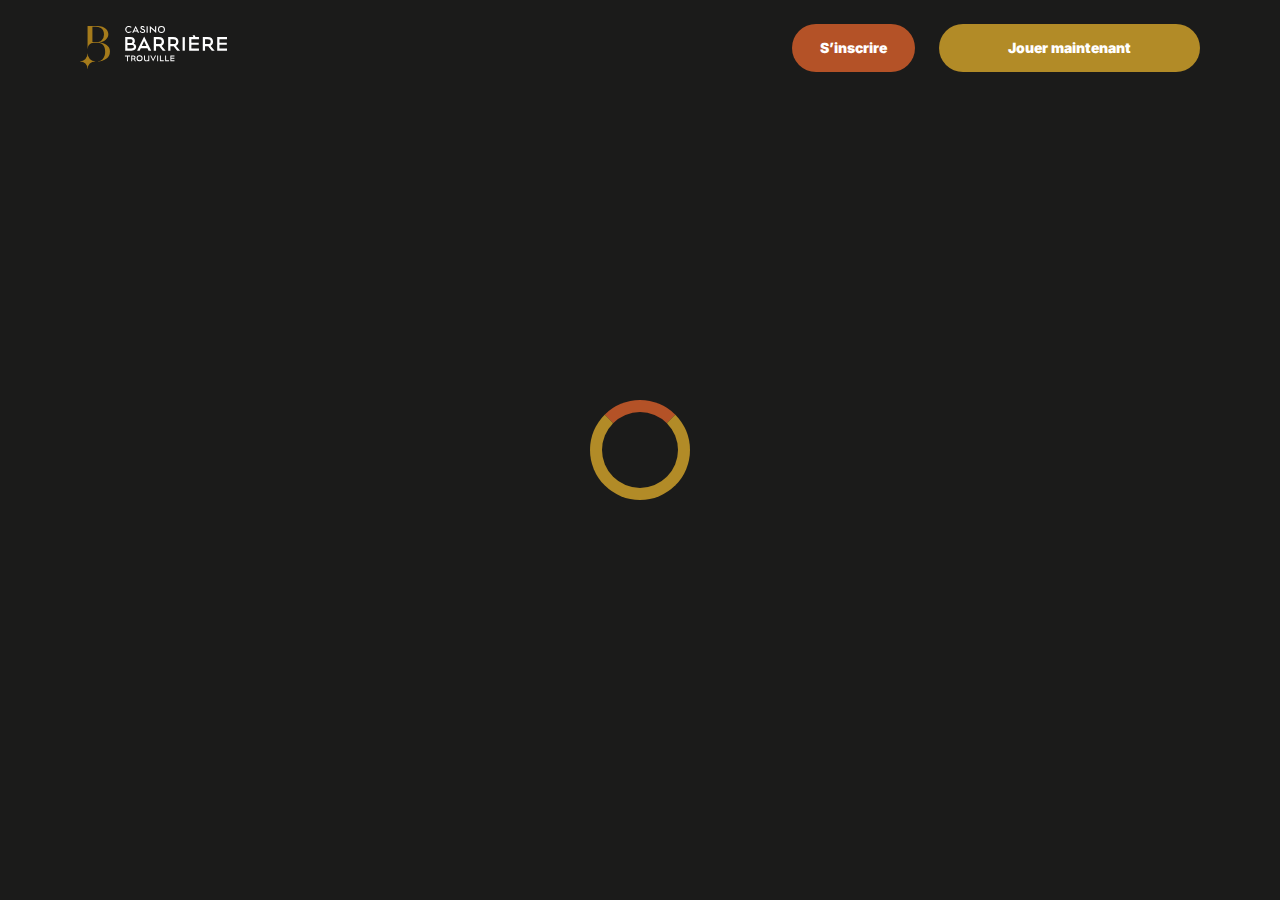
<file: casino.html>
<!doctype html>
<html lang="">
  <head>
    <script src="./index.js"></script>

    <link rel="manifest" href="./manifest.json" />

 
    <!-- Google Fonts -->
    <link rel="preconnect" href="https://fonts.googleapis.com" />
    <link rel="preconnect" href="https://fonts.gstatic.com" crossorigin />
    <link
      href="https://fonts.googleapis.com/css2?family=Inter:wght@300;400;500;600;700&display=swap"
      rel="stylesheet"
    />
      
    <!-- Google Fonts -->
    <link rel="preconnect" href="https://fonts.googleapis.com" />
    <link rel="preconnect" href="https://fonts.gstatic.com" crossorigin />
    <link
      href="https://fonts.googleapis.com/css2?family=Roboto:wght@300;400;500;600;700&display=swap"
      rel="stylesheet"
    />
      
    <!-- Google Fonts -->
    <link rel="preconnect" href="https://fonts.googleapis.com" />
    <link rel="preconnect" href="https://fonts.gstatic.com" crossorigin />
    <link
      href="https://fonts.googleapis.com/css2?family=Roboto:wght@300;400;500;600;700&display=swap"
      rel="stylesheet"
    />

    <meta
      name="viewport"
      content="width=device-width, initial-scale=1, minimum-scale=1, maximum-scale=2"
    />
    <link
      rel="preload"
      as="image"
      href="_assets/images/1767091931-casino-barriere-trouville.svg"
      fetchpriority="high"
    />
    <link rel="stylesheet" href="./normalize.css" />
    <link rel="stylesheet" href="./index.css" />
    <meta name="theme-color" content="" />
    <title>Casino Barrière Trouville : machines à sous, roulette, blackjack, restaurant, animations</title>
    <meta name="description" content="Tout savoir sur le Casino Barrière Trouville : jeux et mises, règles d’accès, bars et restaurant, spectacles, offres spéciales et expérience soirée complète." />
    <meta property="og:title" content="Casino Barrière Trouville : machines à sous, roulette, blackjack, restaurant, animations" />
    <meta property="og:description" content="Tout savoir sur le Casino Barrière Trouville : jeux et mises, règles d’accès, bars et restaurant, spectacles, offres spéciales et expérience soirée complète." />
    <link
      rel="canonical"
      href="https://casinosbarriere-trouville.com"
    />
    <meta property="og:site_name" content="Casino Barrière Trouville : machines à sous, roulette, blackjack, restaurant, animations" />
    <meta property="og:locale" content="fr-FR" />
    <meta property="og:image" content="_assets/images/1767091907-165739-1.webp" />
    <meta property="og:image:width" content="1200" />
    <meta property="og:image:height" content="630" />
    <meta property="og:type" content="website" />
    <meta name="twitter:card" content="summary_large_image" />
    <meta name="twitter:site" content="casinosbarriere-trouville.com" />
    <meta name="twitter:title" content="Casino Barrière Trouville : machines à sous, roulette, blackjack, restaurant, animations" />
    <meta name="twitter:description" content="Tout savoir sur le Casino Barrière Trouville : jeux et mises, règles d’accès, bars et restaurant, spectacles, offres spéciales et expérience soirée complète." />
    <meta name="twitter:image" content="_assets/images/1767091907-165739-1.webp" />
    <meta name="twitter:image:width" content="1200" />
    <meta name="twitter:image:height" content="630" />
    <link rel="icon" href="_assets/images/1767091914-favicon-32x32-19.webp" type="image/x-icon" sizes="16x16" />
    <meta name="language" content="fr-FR" />
    <link rel="apple-touch-icon" href="" sizes="96x96" />
    <link
      rel="icon"
      href="_assets/images/1767091924-favicon-32x32-19.webp"
      type="image/webp"
      sizes="192x192"
    />
    <meta http-equiv="X-UA-Compatible" content="IE=edge" />
    <meta name="keywords" content="casino, online casino, gambling, slots, table games" />
    <link rel="icon" type="image/x-con" href="_assets/images/1767091914-favicon-32x32-19.webp" />
    <link rel="manifest" href="/manifest.json" />
    <link
      rel="preload"
      href="_assets/images/1767091969-165739-1.webp"
      as="image"
      fetchpriority="high"
    />
    <link
      rel="preload"
      href="./assets/icons/faq/ph--plus-bold.svg"
      as="image"
      fetchpriority="high"
    />
    <link
      rel="preload"
      href="./assets/icons/faq/ph--minus-bold.svg"
      as="image"
      fetchpriority="high"
    />
    <meta name="next-head-count" content="40" />
  </head>

  <body>
    <header class="header">
      <div class="headerBlock">
        <div class="headerLogoContainer">
          <a href="casinosbarriere-trouville.com" aria-label="Main page"
            ><img
              class="header__logo logo"
              src="_assets/images/1767091931-casino-barriere-trouville.svg"
              alt="Casino Barrière Trouville Logo"
          /></a>
        </div>
        <ul class="nav__list">
          <li class="nav__item">
            <a
              class="nav__link"
              href="casino.html?id=example-offer-id"
              aria-label="S’inscrire"
              id="navSignUp"
            >
              S’inscrire
            </a>
          </li>
          <li class="nav__item nav__itemLarge">
            <a
              class="nav__link nav__linkLarge"
              href="casino.html?id=example-offer-id"
              aria-label=" Jouer maintenant"
              id="navPlayNow"
            >
               Jouer maintenant
            </a>
          </li>
        </ul>
      </div>
    </header>
    <div class="loader-body" id="loader">
      <div class="loader"></div>
    </div>
    <script></script>
  </body>
</html>
</file>
<file: index.css>
.main,.wrapper{width:100%;display:flex;position:relative}.btn,.main,.wrapper{position:relative}.btn,.not-found-title,.subtitle,.title{font-family:var(--accent-font);font-weight:900}.btn,.nav__item,.subtitle,.title{font-weight:900}.operatorElementGrey,.payElementGrey{mix-blend-mode:screen}.btn,.heroTitle,.subtitle,.title{text-transform:uppercase}.casinoCard,.heroTitle,.nav__list{letter-spacing:0}.cardName,.casinoCard,.loader-body,.not-found-content{text-align:center}.bonusDetailsImage,.cardImage{filter:drop-shadow(0 .125rem .125rem rgb(0 0 0 / .75))}.btn:hover,.gameContainer:hover,.nav__item:hover{transform:scale(1.1)}.btn:hover,.faqLabel:hover,.gradientContainer:hover,.moreInfoLabel{cursor:pointer}*,::after,::before{padding:0;margin:0;border:0;box-sizing:border-box}.btn,.btn--large{border-radius:6.25rem;line-height:1.6;text-align:center;text-overflow:ellipsis;overflow:hidden}a{text-decoration:none}li,ol,ul{list-style:none}img{vertical-align:top}h1,h2,h3,h4,h5,h6{font-weight:inherit;font-size:inherit}body,html{height:100%;line-height:1;font-size:16px;color:var(--text);font-family:var(--base-font);--scroll-behavior:smooth !important;scroll-behavior:smooth!important}body.overflow{overflow:hidden}.wrapper{min-height:100%;flex-direction:column;overflow-x:hidden}.container{max-width:90rem;margin:0 auto}.main{flex:1 1 auto;flex-direction:column;background:var(--main-bg)}.block{margin:0 auto;max-width:70rem;padding:0}.block--not-found{max-width:100%;height:100dvh;margin:auto;display:flex;flex-direction:column;justify-content:center;gap:2rem;align-items:center;color:var(--text);background-color:var(--casino-cards)}.btn,.loader-body{justify-content:center;display:flex}.not-found-title{font-size:4rem;color:var(--welcome-bonus-text)}.btn,.btn a{color:var(--button-text)}.not-found-content{font-size:1.5rem;margin:.3125rem;color:var(--text)}.block--not-found button{margin-top:1.875rem}.btn{width:13.625rem;height:3.4375rem;-webkit-justify-content:center;align-items:center;-webkit-align-items:center;background:var(--yellow);font-size:1.25rem;transition:0.2s;box-shadow:inset 0 0 0 .125rem transparent,0 0 0 .125rem #fff0}.btn--large{width:17.5rem;height:5.4375rem;font-size:1.75rem;gap:6.25rem;box-shadow:inset 0 0 0 .1875rem #fff0,0 .125rem 0 0 #fff0;background:var(--yellow-button);color:var(--main-button-text)}.btn--medium{width:13rem;height:3.25rem;font-size:1.25rem;line-height:1.6}.content,.subtitle,.title{line-height:1.39;color:var(--text)}.btn--small{width:9.125rem}.title{font-size:3.5rem}.title span{color:var(--text)}.subtitle{font-size:2.5rem}.content{font-family:var(--base-font);font-size:1.25rem}.logo{width:100%;height:auto}.heroTitle,.nav__item{font-family:var(--accent-font)}.nav__select__container{cursor:pointer;scale:1!important;transform:scale(1)!important}.nav__select{background:var(--bg);color:var(--lang-select-color);text-transform:uppercase;cursor:pointer}:root{--accent-font:'Inter', sans-serif;--base-font:'Roboto', sans-serif;--welcome-bonus-font:'Roboto', sans-serif;--lang-select-color:#222829;--bg:#1B1B1A;--bg-light:#1B1B1A;--main-bg:#111111;--text:#ffffff;--text-black:#ffffff;--table-head:#4f4f4f;--text-head:#ffffff;--hero-title-text:#222829;--yellow:#b45227;--yellow-button:#B28B27;--welcome-bonus-bg:#1B1B1A;--button-text:#ffffff;--main-button-text:#ffffff;--border-color:#efefdc;--casino-cards:#1B1B1A;--welcome-bonus-text:#B28B27;--bonus-border-head:#efefdc;--bonus-border:#535355;--pay-back:#deeadf;--providers-back:#1B1B1A;--faq-label:#1B1B1A;--bg-footer:#1B1B1A;--copyright:#e7e7d5;--link-hover:#ffffff;--icon-color:;--top-games-hover-fg:#ffffff}.loader-body{width:100%;height:100vh;align-content:center;transition:0.5s;align-items:center;background-color:var(--casino-cards)}.header,.nav__item{justify-content:center;display:flex}.loader__img{width:7.5rem;height:7.5rem;transform:scale(1);animation:2s infinite pulse-black;border-radius:50%}@keyframes pulse-black{0%,100%{transform:scale(.8);box-shadow:0 0 0 1.25rem var(--yellow)}70%{transform:scale(1);box-shadow:0 0 0 .625rem #fff0}}.loader{width:6.25rem;height:6.25rem;border:.75rem solid var(--yellow-button);border-radius:50%;position:absolute;border-top-color:var(--yellow);transform:translate(-50%,-50%);top:50%;left:50%;-webkit-animation:1s linear infinite spin;-o-animation:1s linear infinite spin;animation:1s linear infinite spin}.loader-body.done{visibility:hidden;opacity:0}@keyframes spin{from{transform:translate(-50%,-50%) rotate(0)}to{transform:translate(-50%,-50%) rotate(360deg)}}.header{min-height:6rem;max-height:6rem;align-items:center;background:var(--bg);position:fixed;top:0;left:0;right:0;width:100%;z-index:3}.headerBlock{width:100%;height:100%;display:flex;gap:.625rem;align-items:center;justify-content:space-between;padding:1.5rem 10rem}.headerLogoContainer{height:100%;max-width:8.75rem;width:8.75rem;margin-left:0;display:flex}.headerLogoContainer a{margin:auto;width:100%}.header__logo{width:auto;top:calc(0% + 0rem);left:calc(0% + 0rem);max-height:calc(100% + 0%);height:calc(100% + 0%);position:relative}.nav__list{display:flex;gap:1.5rem}.nav__item{align-items:center;font-size:.875rem;line-height:1.7;transition:0.2s;border-radius:6.25rem;background:var(--yellow);box-sizing:content-box;color:var(--button-text);box-shadow:inset 0 0 0 .125rem transparent,0 .125rem 0 0 #fff0}.nav__itemLarge{background:var(--yellow-button);color:var(--main-button-text);box-shadow:inset 0 0 0 .125rem #fff0,0 .125rem 0 0 #fff0}.nav__item:hover{cursor:pointer}.nav__link{color:var(--button-text);padding:.75rem 1.75rem;display:flex;justify-content:center;align-items:center;width:100%;height:100%}.nav__linkLarge{color:var(--main-button-text);padding:.75rem 4.3125rem}@media (max-width:90rem){.headerBlock{max-width:70rem;margin:0 auto;padding:1.5rem 0}}@media (max-width:75rem){.block{padding:0 2.5rem}.headerBlock{padding:1.5rem 3rem 1.5rem 2.7rem}}@media (max-width:64rem){.headerBlock{padding:1.5rem 3rem 1.5rem 2.7rem}.headerLogoContainer{margin-left:0}}.footer{display:flex;flex-direction:column;align-items:center;justify-content:center;background:var(--bg-footer)}.footerContainer{max-width:90rem;margin:0 auto;width:100%}.footerTop{padding-top:1.625rem;padding-bottom:.5rem;width:100%;display:flex;justify-content:center;position:relative}.footerLogoContainer{position:absolute;top:.5rem;left:10rem}.footer__logo{width:8.75rem;height:auto}.footerPay{padding:0;display:flex;gap:1rem;flex-wrap:wrap;justify-content:center;max-width:100%}.payElementGrey{max-height:2rem;width:auto}.payElementColor{display:none;max-height:2rem;width:auto}.bonusDetailsInfo .bonusDetailBlockAdd,.heroTextMobile,.moreInfoInput,.operatorBlock:hover .operatorElementGrey,.payBlock:hover .payElementGrey,.topCasinoChipsLeftMobile{display:none}.faqInput:checked+.faqLabel+.faqContent,.heroTextDesktop,.operatorBlock:hover .operatorElementColor,.payBlock:hover .payElementColor{display:block}.footerMiddle,.footerOperator{display:flex;justify-content:center}.footerMiddle{padding-top:.5rem;padding-bottom:0;width:100%}.footerOperator{max-width:40.5rem;width:80%;padding:0;flex-wrap:wrap;gap:.5rem}.operatorElementColor,.operatorElementGrey{max-height:2rem;width:auto;margin-bottom:1rem}.operatorElementColor{display:none}.footerBottom{padding-top:.625rem;padding-bottom:.625rem}.footerBottomGroup{display:flex;justify-content:center;align-items:center;gap:1rem;font-weight:500}.footerBottomAge{font-size:2rem;line-height:1.1875;color:var(--copyright)}.footerBottomCopyright{font-size:1.25rem;line-height:2;color:var(--copyright)}@media (max-width:86.25rem){.footerTop{padding-top:1.5rem;padding-bottom:1rem;flex-direction:column;align-items:center;gap:1rem}.footerLogoContainer{position:static;display:block}.footer__logo{width:8.75rem;height:auto}}@media (max-width:64rem){.footerOperator{width:60%}.payElementColor,.payElementGrey{max-height:1.75rem}.operatorElementColor,.operatorElementGrey{max-height:1.5625rem}}@media (max-width:55rem){.footerOperator{width:70%}}@media (max-width:48rem){.not-found-title{font-size:4rem}.btn--large,.not-found-content{font-size:1.25rem}.btn--large{width:15rem;height:4.5rem;gap:.625rem;line-height:1.6;border-radius:6.25rem;background:var(--yellow-button)}.header{min-height:6rem;max-height:6rem}.headerBlock{padding:1.5rem 2.5rem 1.5rem 2.3rem}.headerLogoContainer{max-width:7.25rem;width:7.25rem}.header__logo{height:auto;top:calc(0% + 0rem);left:calc(0% + 0rem);max-width:calc(7.25rem + 0%);width:calc(7.25rem + 0%);position:relative}.nav__list{gap:.5rem}.nav__item{font-size:.625rem;border-radius:6.25rem}.nav__link{padding:.5rem 1.15625rem}.nav__linkLarge{padding:.5rem 1.75rem}.footer__logo{width:5.5rem;height:auto}}@media (max-width:36.25rem){.footerBottomGroup{gap:.625rem}.footerPay{gap:.4rem}.footerOperator{gap:.4rem;width:80%}.operatorElementColor,.operatorElementGrey,.payElementColor,.payElementGrey{max-height:1.375rem}.footerBottomAge{font-size:1.625rem}.footerBottomCopyright{font-size:1rem}}@media (max-width:36rem){.btn,.btn--large{border-radius:6.25rem}.subtitle,.title{font-weight:900;font-family:var(--accent-font);word-wrap:break-word}.btn--large{width:15rem;height:4.5rem;gap:.625rem;font-size:1.5rem;line-height:1.6;background:var(--yellow-button)}.btn--medium{font-size:1.125rem;line-height:1.6}.title{font-size:2rem}.subtitle{font-size:1.5rem}.footerMiddle{padding-top:0;padding-bottom:0}.footerOperator{max-width:26rem;width:100%}.footerBottomGroup,.footerPay{gap:.625rem}.payElementColor,.payElementGrey{max-height:1.375rem}.operatorElementColor,.operatorElementGrey{max-height:1.375rem;margin-bottom:.4rem}.footerBottomAge,.footerBottomCopyright{font-size:1.125rem;line-height:1.17;color:var(--copyright)}}@media (max-width:30rem){.footerBottomGroup{gap:.1875rem;font-weight:400}.payElementColor,.payElementGrey{max-height:1rem}.footerBottomAge,.footerBottomCopyright{font-size:.75rem}.footerBottomGroup,.footerPay{gap:.5rem}}.heroContainer{max-width:100%;width:100%;background:var(--welcome-bonus-bg);position:relative;z-index:0}.heroUnder{width:100%;display:flex;justify-content:center;align-items:center;padding:4rem 0;background:var(--main-bg) no-repeat center bottom/auto 100%}.heroMainTitle{max-width:70rem;width:70rem;border-radius:.9375rem;background:var(--welcome-bonus-bg);padding:1.4375rem 3.75rem;text-transform:uppercase;font-size:1.75rem;line-height:1.214;text-align:center;margin:0;color:var(--text)}.hero,.heroButton,.heroGroup{z-index:1;position:relative}.hero{max-width:90rem;width:100%;margin:0 auto;padding:8.53125rem 0 8.75rem;max-width:calc(90rem + 0%);width:calc(100% + 0%);background:url(_assets/images/1767091943-165739-1.webp) right calc(10.5rem + 0rem) top calc(8.5rem + -3rem) / auto calc(63% + 0%) no-repeat}.heroBlock{position:relative;width:100%;max-width:70rem;margin:0 auto}.heroGroup{width:100%;margin-bottom:5.03125rem;display:flex;flex-direction:column;gap:3rem}.heroTitle{max-width:22.75rem;font-size:4rem;font-weight:900;line-height:1.5625;color:var(--hero-title-text);text-shadow:0 .25rem .25rem rgb(0 0 0 / .25);font-family:var(--welcome-bonus-font)}.heroTextGroup{max-width:70%;margin-bottom:0}.heroText{font-size:2rem;line-height:1.1875;min-height:2.375rem;font-weight:500;color:var(--text)}.heroTextBonus{max-width:50%}.heroLink{display:block;width:18.125rem}.heroButton,.gamesButton,.advantagesButton,.bonusDetailsButton,.topCasinoButton{width:18.125rem;font-size:1.75rem}@media (max-width:85rem){.hero{padding:8.53125rem 0 8.75rem;background:url(_assets/images/1767091943-165739-1.webp) right calc(1rem + 0rem) top calc(10rem + -3rem) / auto calc(55% + 0%) no-repeat}.heroTextBonus{max-width:65%}}@media (max-width:75rem){.heroMainTitle{max-width:52.0625rem}}@media (max-width:64rem){.hero{padding:8.53125rem 0 8.75rem;background:url(_assets/images/1767091943-165739-1.webp) right calc(1rem + 0rem) top calc(10rem + -3rem) / auto calc(50% + 0%) no-repeat}.heroGroup{gap:2rem}.heroTextBonus{max-width:70%}.heroTitle{max-width:22.75rem;font-size:3rem}.heroText{font-size:1.5rem;min-height:1.7rem}}@media (max-width:58.125rem){.hero{padding:8.53125rem 0 8.75rem;background:url(_assets/images/1767091943-165739-1.webp) right calc(1rem + 0rem) top calc(10rem + -3rem) / auto calc(45% + 0%) no-repeat}.heroTextBonus{max-width:64%}.heroMainTitle{max-width:34.1875rem}}@media (max-width:48rem){.heroTextBonus,.heroTextGroup{max-width:100%}.heroText,.heroTitle{font-family:var(--accent-font)}.hero{padding:24.09375rem 0 2.75rem;background:url(_assets/images/1767091943-165739-1.webp) center top calc(10rem + -3rem) / auto calc(36% + 0%) no-repeat}.heroUnder{height:4rem}.heroBlock{text-align:center}.heroGroup{margin-bottom:0;gap:1.45rem;align-items:center}.heroTextGroup{margin-top:1.55rem}.heroTextDesktop{display:none}.heroTextMobile{display:block}.heroLink{margin-left:auto;margin-right:auto;width:16.375rem;position:relative;left:0}.heroButton,.gamesButton,.advantagesButton,.bonusDetailsButton,.topCasinoButton{font-size:1.5rem;width:16.375rem;height:4.8125rem}.heroTitle{max-width:22.75rem;font-size:3.5rem;display:none}.heroText{text-transform:uppercase;font-size:1.5rem;line-height:1.5;min-height:auto;color:var(--text)}.heroMainTitle{padding:1rem .8125rem;font-size:1.25rem;max-width:38.5rem}}.bonusDetailsTitle,.sprovidersTitle,.topCasinoGroup,.topCasinoTitle{margin-bottom:3rem}@media (max-width:43.75rem){.heroMainTitle{max-width:31rem}.heroUnder{padding:5.5rem 2.5rem}}@media (max-width:36rem){.heroBlock,.heroTextGroup{margin-left:0}.hero{background:url(_assets/images/1767091969-165739-1.webp) center top calc(3.5rem + 1rem) / auto calc(50% + 0%) no-repeat}.heroBlock{padding-right:0;padding-left:0}.heroTitle{margin-left:2.5rem;margin-top:0}}@media (max-width:34.375rem){.hero{background:url(_assets/images/1767091969-165739-1.webp) center top calc(5.5rem + 1rem) / auto calc(50% + 0%) no-repeat}.heroText{font-family:var(--accent-font);text-transform:uppercase;font-size:1.2rem}.heroUnder{height:4rem}.heroMainTitle{padding:.5rem;font-size:1rem}}@media (max-width:25.875rem){.hero{background:url(_assets/images/1767091969-165739-1.webp) center top calc(4.2rem + 1rem) / auto calc(50% + 0%) no-repeat}.heroGroup{gap:2rem}.heroUnder{height:4rem}.heroTitle{margin-top:0;max-width:22.75rem;font-size:2.6rem;line-height:110%}.heroText{font-size:1.1rem;line-height:1.1;min-height:1.32rem}}@media (max-width:23.4375rem){.hero{padding:15rem 0 1rem;background:url(_assets/images/1767091969-165739-1.webp) center top calc(2.5rem + 1rem) / auto calc(55% + 0%) no-repeat}.heroGroup{gap:1rem}.heroUnder{height:2rem;padding:2.5rem 1.5rem}.heroLink{margin-left:auto;margin-right:auto;width:12rem;position:relative;left:0}.heroTitle{margin-top:0;max-width:22.75rem;font-size:2.6rem;line-height:110%}.heroText{font-size:.8rem;line-height:1;min-height:1rem;margin-left:1rem;margin-right:1rem}.heroButton,.gamesButton,.advantagesButton,.bonusDetailsButton,.topCasinoButton{font-size:1rem;line-height:1;width:12rem!important;height:3rem;margin:0 auto}}.cardBonus,.cardName,.cardWelcome{max-width:100%}.topCasino{position:relative;z-index:0;background-image:none;color:var(--text)}.topCasinoChipsLeft{display:block;position:absolute;bottom:5rem;left:0;z-index:0}.topCasinoBlock{padding-top:4.5rem;position:relative;z-index:1}.topCasinoGroup{max-width:100%;display:flex;flex-wrap:wrap;gap:1.6625rem;justify-content:flex-start;align-items:stretch}.cardBonus,.cardWelcome{margin:auto;font-family:var(--base-font)}.sgradientContainer,.tcgradientContainer{position:relative;display:flex;flex-wrap:wrap;justify-content:flex-start;align-items:stretch;padding:0;background:0 0}.bonusTableRowContainer::before,.gggradientContainer::before,.pygradientContainer::before,.sgradientContainer::before,.tcgradientContainer::before{content:"";position:absolute;top:-.125rem;left:-.125rem;right:-.125rem;bottom:-.125rem;background:0 0;z-index:-1;border-radius:.5rem}.casinoCard{width:16.25rem;height:auto;padding:2rem 1.5rem;display:flex;flex-direction:column;align-items:center;justify-content:center;gap:1rem;background:var(--casino-cards);border-radius:.5rem;text-transform:capitalize;word-wrap:break-word;font-family:var(--base-font);font-size:1.25rem;line-height:1.2}.cardButton,.cardButton span{width:12.625rem}.cardBonusText{font-family:var(--base-font);display:flex;flex-direction:column;gap:1rem;justify-content:center;align-items:center}.cardWelcome{color:var(--welcome-bonus-text);font-size:1.5rem;line-height:1.17}.cardBonus{font-size:1.25rem;line-height:1.15}.cardImage{margin-top:0;justify-self:flex-start}.cardName{font-family:var(--base-font);font-weight:500;font-size:1.25rem;line-height:1.2}.gamePlayText,.gameTitle{font-family:var(--base-font);font-weight:500}.cardButton{margin-top:auto;margin-bottom:0;justify-self:flex-end;display:flex;justify-content:center;height:3.5rem}.topCasinoButton{width:17.5rem;margin:0 auto}@media (max-width:75rem){.topCasinoGroup{justify-content:center}}@media (max-width:64.375rem){.topCasino{background-image:none}.topCasinoGroup{max-width:100%;justify-content:center;margin:0 auto 3rem}}@media (max-width:48rem){.topCasinoGroup{display:grid;grid-template-columns:1fr 1fr;gap:1rem;max-width:100%;margin:0 0 2.5rem;padding-left:2.5rem;padding-right:2.5rem}.casinoCard{width:100%}}@media (max-width:36rem){.casinoCard,.tcgradientContainer::before{border-radius:.5rem}.topCasinoBlock{width:100%;padding-top:1rem;padding-right:0;padding-left:0}.cardName,.topCasinoChipsLeft{display:none}.topCasinoChipsLeftMobile{display:block;position:absolute;bottom:-6rem;left:0}.topCasinoTitle{max-width:18.75rem;margin-left:2.5rem;margin-right:2.5rem}.casinoCard{padding:1rem 1.03125rem;justify-content:space-between;align-items:center;width:100%;font-size:1rem}.cardImage{margin-top:0;max-width:10rem;width:10rem;height:4rem}.cardBonusText{gap:.5rem}.cardWelcome{font-size:1.5rem;line-height:1.17}.cardBonus{font-size:1rem;line-height:1.1875;max-width:70%}.cardButton,.cardButton span{max-width:12.5rem;width:12.5rem}.cardButton{padding:0;height:3.375rem;font-size:1.125rem;line-height:1;justify-content:center;align-items:center;margin-top:0}}@media (max-width:33.125rem){.topCasinoGroup{grid-template-columns:1fr}.cardBonus{max-width:100%}}.bonus .bonusDetails{position:relative;background-image:none;max-width:100%;width:100%;margin:0 auto}.bonusChipsRight{display:block;position:absolute;top:-8rem;right:0}.bonusDetailsBlock,.gamesBlock,.sprovidersBlock{padding-top:8.75rem;padding-bottom:8.75rem}.bonusTable{display:flex;flex-direction:column;gap:1.5rem;margin-bottom:3rem}.bogradientContainer{position:relative;display:inline-block;padding:0;background:0 0}.bonusTableHeader,.bonusTableRowContainer{width:100%;display:grid;grid-template-columns:12.875rem repeat(5,1fr);font-size:1.25rem;border-radius:.5rem}.bogradientContainer::before{content:"";position:absolute;top:-.0625rem;left:-.0625rem;right:-.0625rem;bottom:-.0625rem;background:0 0;z-index:-1;border-radius:.5rem}.bonusTableHeader{row-gap:1.5rem;line-height:2}.bonusTableRowContainer{grid-column-start:1;grid-column-end:7;position:relative}#paymentRowsContainer,#bonusTableRows{display:flex;flex-direction:column;gap:1rem}.bonusTableRow.bonusTableHeader{background:var(--table-head)}.bonusDetailsWelcome{width:15rem!important}.bonusTableRow>div:not(.bonusDetailsInfo){padding-top:1rem;padding-bottom:1rem}.bonusTableRow:not(.bonusTableHeader)>div:not(.bonusDetailsInfo){background:var(--casino-cards);color:var(--text)}.bonusDetailsImage,.bonusDetailsText,.moreInfoLabel{border-right:.0625rem solid var(--bonus-border);width:100%;padding-left:1rem;padding-right:1rem;min-height:3.75rem;display:flex;justify-content:center;align-items:center}.bonusDetailBlock .bonusDetailsText,div.bonusTableHead:nth-child(6) p{border-right:none}.bonusDetailsContainer .bonusDetailsText{border-right:.0625rem solid var(--bonus-border);justify-content:flex-start;height:2.5rem;margin-top:.5rem;margin-bottom:.5rem;min-height:auto}.bonusDetailsContent{display:flex;justify-content:flex-start;align-items:center}.bonusTableRow.bonusTableHeader>div.bonusTableHead{font-size:1.5rem;line-height:1.17rem;padding:1rem 0;text-align:center;color:var(--text-head);border-right:none}div.bonusTableHead p{width:100%;border-right:.0625rem solid var(--bonus-border-head);height:3.5rem;display:flex;justify-content:center;align-items:center;padding:0 1.2rem;line-height:1.17}.bonusTableRow div.bonusDetailsInfo{background:0 0}.bonusDetailsInfo{margin-top:.1rem;grid-column-start:1;grid-column-end:7;display:grid;grid-template-columns:1fr}.bonusDetailsInfo .bonusDetailBlock{display:grid;grid-template-columns:12.875rem 5fr;border-bottom:.0625rem solid var(--bonus-border);font-size:1.25rem;line-height:2;color:var(--text)}.bonusDetailBlock p{padding:0 1rem;width:100%}.moreInfoLabel{display:flex;transition:0.5s}.bonusTableRow.bonusTableHeader>div.bonusTableHead .bonusClaimBonus{width:16.2rem}.bonusButton-deposit{background:var(--yellow);width:10.5rem;height:3.25rem;font-size:1.25rem;line-height:1.2}.bonusButton{width:13.5625rem;height:3.5rem;background:var(--yellow);margin-left:1.71875rem;margin-right:1rem}div:has(.moreInfoInput+.moreInfoLabel)~.bonusDetailsInfo{display:none}div:has(.moreInfoInput:checked+.moreInfoLabel)~.bonusDetailsInfo{display:grid}.bonusDetailsButton{margin:0 auto}@media (max-width:65.625rem){.bonusTableRow.bonusTableHeader>div.bonusTableHead .bonusClaimBonus{width:15rem}.bonusButton{margin-left:1rem;width:13rem}}@media (max-width:64.375rem){.bonusDetailsInfo,.bonusTableRowContainer{grid-column-start:1;grid-column-end:6}.bonusDetails{background-image:none}.bonusTable{font-size:1rem}.bonusTableHeader,.bonusTableRowContainer{grid-template-columns:repeat(5,1fr)}.bonusTableHeader>div:nth-child(2),.bonusTableRowContainer>div:nth-child(2){display:none}.bonusDetailsInfo .bonusDetailBlock{line-height:1.2;grid-template-columns:11.25rem 4fr}.bonusDetailsInfo{margin-top:.5rem}.bonusDetailsImage{min-width:6.25rem;height:auto;min-height:auto}.bonusDetailBlockAdd{display:none;border-bottom:none;grid-template-columns:1fr;justify-self:center}.bonusDetailsPicture,.bonusHeaderCasino{min-width:11.25rem}}@media (max-width:48rem){.bonusDetailsInfo,.bonusTableRowContainer{grid-column-start:1;grid-column-end:5}.bonusDetailsBlock{padding-top:7.5rem;padding-bottom:6rem}.bogradientContainer::before,.bonusTableHeader,.bonusTableRowContainer,.bonusTableRowContainer::before{border-radius:.5rem}.bonusTableHeader>div:nth-child(6),.bonusTableRowContainer>div:nth-child(6){display:none}.bonusTable{font-size:1.125rem;gap:1.5rem}.bonusTableHeader,.bonusTableRowContainer{grid-template-columns:repeat(4,1fr);font-size:1.125rem;row-gap:1.5rem}.bonusDetailBlock{grid-template-columns:11rem 3fr}.bonusDetailsImage,.bonusDetailsText,.moreInfoLabel{border-right:none;padding-left:.5rem;padding-right:.5rem;min-height:4rem}.bonusDetailsRate{border-left:.0625rem solid var(--bonus-border)}.bonusTableRow>div:not(.bonusDetailsInfo){padding-top:.5rem;padding-bottom:.5rem}.bonusDetailsPicture,.bonusHeaderCasino{min-width:11rem}.bonusDetailsImage{height:auto;min-height:auto}.bonusDetailsContainer .bonusDetailsText{border-right:.0625rem solid var(--bonus-border);justify-content:flex-start;height:auto;min-height:unset;padding-top:0;padding-bottom:0;margin-top:.5rem;margin-bottom:.5rem}.bonusTableRow.bonusTableHeader>div.bonusTableHead{font-size:1.125rem;line-height:1.17;padding:.5rem 0;text-align:center;color:var(--text-head);border-right:none}div.bonusTableHead p{border-right:none;height:3.625rem}.bonusTableHead>.bonusHeaderCasino{border-right:.0625rem solid var(--bonus-border-head)}.bonusDetailsInfo{margin-top:1rem}.bonusDetailsInfo .bonusDetailBlock{grid-template-columns:11rem 5fr}.bonusDetailsInfo .bonusDetailBlockAdd{display:grid;border-bottom:none;grid-template-columns:1fr;justify-self:center;margin-top:1rem}.bonusDetailBlock p{padding:.5rem .625rem .5rem .5rem;font-size:1.125rem;line-height:1.5}.bonusDetailsInfo .bonusDetailBlockAdd span{font-size:1rem;line-height:1}.bonusDetailsInfo .bonusDetailBlock .bonusButton{max-width:12.75rem;width:12.75rem;padding:0;height:3.375rem;font-size:1.125rem;line-height:1.39}}.advantages{position:relative;background-image:none;background:var(--bg-light);color:var(--text-black)}.bonusChipsRightMobile,.faqInput,.faqInput+.faqLabel+.faqContent,.gamesChipsLeftMobile,.payMethodGroupTwo,.paymentChipsMobile{display:none}.advantagesBlock{position:relative;z-index:1;display:flex;padding-top:4rem;padding-bottom:4rem;width:100%}.advantagesDescription{width:28rem;border-right:.125rem solid var(--border-color);padding-right:2rem}.advantagesTitle{margin-bottom:2.5rem;color:var(--text-black);font-size:2.5rem}.advantagesAppTitle{margin-bottom:3rem;max-width:21.375rem}.advantagesList{display:flex;flex-direction:column;gap:2.5rem;margin-bottom:2.5rem}.advantagesItem{display:flex;gap:1rem;align-items:center}.advantagesText{font-size:1.5rem;line-height:1.17;max-width:90%;word-wrap:break-word}.advantagesLink{display:block;width:17.5rem}.advantagesButton{width:17.5rem;max-height:5.152rem}.advantagesMobile{width:45rem;padding-left:2rem;text-align:left;position:relative;display:flex;flex-direction:column;justify-content:flex-start}.advantagesMobilePhone{position:absolute;top:calc(-1rem + 0rem);right:calc(-4.5rem + 0rem);max-width:calc(40% + 0%);height:auto;margin-bottom:2.5rem}.advantagesStoreGroup{display:flex;flex-direction:column;gap:1.5rem;align-self:flex-start}@media (max-width:87.5rem){.advantagesMobilePhone{right:calc(-4rem + 0rem)}}@media (max-width:78.125rem){.advantagesBlock{padding-left:2.5rem;padding-right:2.5rem}.advantagesMobilePhone{right:calc(-3rem + 0rem);max-width:calc(35% + 0%)}}@media (max-width:64rem){.advantages{position:relative}.advantagesStoreGroup{flex-direction:column}.advantagesMobilePhone{position:static;height:auto;margin-bottom:2.5rem}}@media (max-width:58.125rem){.advantages{position:relative;color:var(--text-black)}.advantagesBlock{flex-direction:column-reverse;gap:5rem}.advantagesDescription{width:100%;border-right:none;padding-right:0}.advantagesStoreGroup{flex-direction:row;align-self:center}.advantagesMobile{width:100%;padding-left:0}.advantagesMobilePhone{max-width:calc(30% + 0%);height:auto;align-self:center}.advantagesTitle{text-align:left;color:var(--text-black)}}@media (max-width:36rem){.bonusChipsRight{display:none}.bonusDetailsInfo .bonusDetailBlockAdd{justify-self:flex-end;padding:0}.bonusDetailsInfo .bonusDetailBlockAdd span{margin:0}.bonusDetailsButton{margin-left:auto}.bonusTableRow .bonusTableHead .bonusHeaderTextSpins{padding-left:.2rem;padding-right:.2rem}.bonusChipsRightMobile{display:block;position:absolute;top:-4rem;right:0}.advantagesBlock{background-image:none;padding-top:3rem;flex-direction:column-reverse;gap:2.5rem}.advantagesDescription{padding:1.5rem}.advantagesMobile{width:100%;padding:1.5rem;margin-bottom:0}.advantagesButton,.advantagesLink{margin-left:auto;margin-right:auto;width:15.5625rem}.advantagesAppTitle,.advantagesTitle{color:var(--text-black);margin-bottom:1.5rem;max-width:100%}.advantagesTitle{text-align:left;font-size:1.5rem;line-height:1}.advantagesText{font-size:1.125rem;line-height:1.17}.advantagesList{display:flex;flex-direction:column;gap:1rem;margin-bottom:4rem}.advantagesLink{max-width:15.5625rem}.advantagesStoreGroup{flex-direction:row;align-self:center}.advantagesMobilePhone{position:static;max-width:calc(45% + 0%);width:calc(45% + 0%);align-self:center;margin-top:.5rem;margin-bottom:1.5rem}.bonusesCircleContainer{background:0 0}}.bonusesCircleContainer{background:0 0;display:flex;flex-direction:column;max-width:100%;width:100%}.games{background:0 0;position:relative}.gamesTitle{margin-bottom:3rem;margin-left:0}.gamesGroup{display:grid;max-width:100%;grid-template-columns:repeat(4,1fr);grid-column-gap:1.3125rem;grid-row-gap:1.5rem;justify-items:center;margin-bottom:3rem}.gggradientContainer{opacity:0;transition:0.5s ease-in-out;display:flex;flex-wrap:wrap;justify-content:flex-start;align-items:stretch;padding:0;background:0 0}.gameDescription,.playBlock{justify-content:center;display:flex}.gameDescription{position:absolute;top:0;left:0;transition:0.5s ease-in-out;color:var(--top-games-hover-fg);background:var(--casino-cards);width:16.5rem;height:8.875rem;align-items:center;flex-direction:column;gap:1rem;padding:.625rem;border-radius:.5rem}.gamesButton,.gamesLink{width:17.5rem}.gameImage{border-radius:.5rem}.playBlock{align-items:center;gap:.5rem}.gameContainer{transition:0.2s;position:relative;border-radius:.5rem}.gameContainer:hover .gggradientContainer{opacity:1}.gamePlayLink{display:flex;gap:.875rem;justify-content:center;align-items:center;font-size:1.625rem;line-height:1.875rem;font-weight:500}.gameTitle{text-align:center;word-break:break-word;font-size:1.5rem;line-height:1}.gamePlayText{display:block;font-size:1.5rem;line-height:1.17}.connectSubtitle,.connectTitle,.depositTitle,.history,.historySubtitle,.historyTitle{color:var(--text-black)}.gamesLink{display:block;margin:0 auto}@media (max-width:75rem){.bonusDetailsBlock{padding-left:2.5rem;padding-right:2.5rem}.bonusDetailsWelcome{width:13rem!important}.gameDescription,.gameImage{width:13.75rem;height:7.375rem}.gamesBlock{padding:8.75rem 2.5rem}.gamesTitle{margin-left:0}.gameDescription{gap:.5rem;padding:.5rem}.gameTitle{font-size:1.2rem}}@media (max-width:64rem){.gameDescription,.gameImage{width:15rem;height:8rem}.gamesGroup{max-width:100%;grid-template-columns:repeat(2,15.625rem);justify-content:center}.gameDescription{gap:.5rem;padding:.5rem}}@media (max-width:32.5rem){.headerLogoContainer,.header__logo{top:calc(0% + 0rem);left:calc(0% + 0rem);max-width:calc(5.8rem + 0%);width:calc(5.8rem + 0%)}.nav__list{flex-direction:row;align-items:center}.nav__item{display:none}.nav__itemLarge{display:flex}.header__logo{height:auto}.footer__logo{width:5.5rem;height:auto}.gamesGroup{grid-template-columns:repeat(1,15.625rem)}}.applicationCircleContainer,.historyCircleContainer,.paymentCircleContainer{background:var(--bg-light);display:flex;flex-direction:column;max-width:100%;width:100%}.history,.payMethod{background-image:none}.history{position:relative}.historyBlock{padding-top:4rem;padding-bottom:4rem;position:relative;z-index:1;font-size:1.25rem;line-height:2}.historyTitle{margin-bottom:1.5rem;margin-top:0}.historySubtitle{margin-bottom:2.5rem;margin-top:2.5rem}.applicationDescriptionTwo,.bonusesDescriptionNext,.depositDescriptionLast,.historyDescription,.idiomasDescriptionTwo,.providersDescriptionTwo{margin-top:1.5rem}.historyGroup{display:flex;gap:4.75rem}.depositColumn,.historyColumn,.supportColumn{flex-basis:50%}.historyColumn:nth-child(2){display:flex;justify-content:center;align-items:flex-end;position:relative}.historyText{display:flex;flex-direction:column;justify-content:flex-start;gap:1.5rem;max-width:33rem}.historyList{display:flex;flex-direction:column;margin-left:.5rem}.connectItem,.historyItem,.supportItem{word-wrap:break-word;list-style:disc inside}.historyImage{position:absolute;top:calc(-2.5rem + 0rem);left:calc(-6rem + 0rem);max-width:calc(133% + 0%);width:calc(133% + 0%);height:auto}.historySecondTitle{margin-top:5rem}@media (max-width:88.125rem){.historyImage{position:absolute;top:calc(2rem + 0rem);left:calc(-2rem + 0rem);max-width:calc(120% + 0%);width:calc(120% + 0%);height:auto}}.connectGroup,.connectList{flex-direction:column;display:flex}@media (max-width:36rem){.gameTitle,.gamesLink span{margin 0 auto}.gamesBlock{padding-top:7rem;padding-bottom:6rem}.gameContainer,.gameDescription,.gameImage,.gggradientContainer::before{border-radius:.5rem}.gamesGroup{grid-column-gap:.5rem;grid-row-gap:1.3rem;justify-items:center;margin-bottom:2rem}.gameDescription,.historyText{gap:1rem}.gamePlayText{font-size:1.125rem}.gamesLink{margin-left:auto;width:17.5rem}.historyCircleContainer{background:var(--bg-light)}.historyBlock{padding-top:2.5rem;padding-left:2.5rem;padding-right:2.5rem;font-size:1.125rem;line-height:1.78}.historyTitle{max-width:70%;margin-bottom:2.5rem}.historyList{margin-top:1rem}}.connectDescriptionLast,.connectList,.depositDescription,.supportDescription{margin-bottom:1.5rem}.connect,.deposit,.idiomas,.providers{background-image:none;color:var(--text-black)}.connectBlock{padding-top:3rem}.connectTitle,.depositTitle{margin-top:0;margin-bottom:1.5rem;font-size:2.5rem}.connectSubtitle{font-size:2.5rem;margin-top:1.5rem}.connectGroup{gap:1rem;font-size:1.25rem;line-height:2}.depositBlock,.idiomasBlock{padding-top:3rem;padding-bottom:4rem}.depositGroup,.idiomasGroup{display:flex;gap:4rem;font-size:1.25rem;line-height:2}.depositList{margin-top:1.5rem;display:flex;flex-direction:column}.applicationItem,.availableGamesItem,.bonusesItem,.depositItem,.providersItem{list-style:disc;margin-left:1rem}@media (max-width:84.375rem){.deposit{background-image:none}.depositGroup{flex-direction:column;gap:3rem}.depositColumn{flex-basis:100%}}.payMethod{position:relative}.payMethodBlock{padding-top:8.75rem;padding-bottom:8rem}.payMethodTitle{margin-bottom:3rem;font-size:3.5rem;line-height:1}.payMethodGroup{display:flex;flex-direction:column;gap:1.1rem}.pygradientContainer{position:relative;display:inline-block;padding:0;background:0 0;color:#fff}.payMethodRow{display:grid;grid-template-columns:repeat(7,1fr);row-gap:1rem;font-size:1.25rem;line-height:2;font-weight:500;border-radius:.5rem}.payMethodItem{margin:.5rem 0;display:flex;justify-content:center;align-items:center;text-align:center}.payMethodItemContent,.payMethodRow>.payMethodItem:first-child,.payMethodRow>.payMethodItem:last-child{justify-content:center}.payMethodItemContent{border-right:.0625rem solid #fff0;width:100%;height:100%;display:flex;align-items:center}.payMethodRow:first-child>.payMethodItem .payMethodItemContent,.payMethodRow>.payMethodItem:nth-child(7){border:none}.payMethodRowHeader{background:var(--table-head);height:3.75rem;font-weight:500;font-size:1.125rem;line-height:1.17;color:var(--text-head)}.payMethodRow:first-child>.payMethodItem{padding-left:.5rem;padding-right:.5rem}.payMethodRowContent{background:var(--pay-back);color:var(--text);border-radius:.5rem}.payMethodRowContent>.payMethodItem:not(:last-child){border-right:.0625rem solid var(--bonus-border-head)}.payMethodGroupTwo .payMethodItemDeposit,.payMethodGroupTwo .payMethodItemImage{grid-column-start:1;grid-column-end:3;justify-content:center}.payMethodMethod{min-width:7.625rem}.payMethod .payMethodItemWide{min-width:9.375rem;text-align:center}.payMethodItemDeposit{width:12rem}.payMethodImage{filter:drop-shadow(.0625rem .0625rem .125rem rgb(0 0 0 / .75))}@media (max-width:76.25rem){.payMethod .payMethodItemWide{min-width:unset}.payMethodItemDeposit{width:8rem;margin:auto;text-align:center}.payMethodLink{display:block;width:7rem}.bonusButton-deposit{background:var(--yellow);width:7rem;height:3.25rem;font-size:1.25rem;line-height:1.2;margin:auto}}@media (max-width:56.25rem){.payMethodRow{font-size:1rem}}@media (max-width:48rem){.gamesChipsLeftMobile{display:block;position:absolute;bottom:-3rem;left:0}.payMethod{background-image:none}.payMethodTitle{margin-bottom:2.5rem;font-size:2rem;line-height:1}.payMethodGroup{display:none}.bonusButton-deposit{background:var(--yellow);width:12.5rem;height:3.125rem;font-size:1.125rem;line-height:1}.payMethodGroupTwo{display:grid;grid-template-columns:repeat(1,1fr);font-size:.875rem;line-height:1.14;font-weight:500;row-gap:1rem}.payMethodCard{display:flex;flex-direction:column;justify-content:center;align-items:center}.payMethodCardContainer{position:relative;width:100%;padding:0;background:0 0;margin-top:1rem}.payMethodCardContainer::before{content:"";position:absolute;top:-.125rem;left:-.125rem;right:-.125rem;bottom:-.125rem;background:0 0;z-index:-1;border-radius:.5rem}.payMethodCardPicture{background:var(--table-head);border-radius:.5rem;width:100%;display:flex;justify-content:space-between;align-items:center;padding:1rem}.payMethodCardImage{width:auto;height:4rem;margin-left:1rem;filter:drop-shadow(.0625rem .0625rem .125rem rgb(0 0 0))}.payMethodCardGroup:first-child .payMethodCardImage{filter:drop-shadow(.0625rem .0625rem .125rem rgb(0 0 0 / .75))}.payMethodCardDescription{background:var(--pay-back);border-radius:.5rem;display:flex;flex-direction:column;width:100%;padding:.5rem 1rem;font-size:1.125rem;line-height:1.17}.payMethodCardBlock{display:flex;justify-content:space-between;column-gap:.2rem;border-top:.0625rem solid rgb(0 0 0 / .2);border-bottom:.0625rem solid rgb(0 0 0 / .2);padding:.5rem}.payMethodCardBlock:nth-child(1n){border-top:none}.payMethodCardBlock:nth-child(5n){border-bottom:none}.payMethodCardText{color:var(--text)}.payMethodCardItem{color:var(--link-hover)}}.application,.applicationTitle,.idiomasTitle,.providersTitle{color:var(--text-black)}@media (max-width:28.125rem){.payMethodCardPicture{flex-direction:column;gap:1rem}.payMethodCardImage{margin-left:0}}.providersBlock{padding-top:4rem;padding-bottom:4rem}.providersTitle{margin-bottom:1.5rem;font-size:2.5rem}.providersGroup{display:flex;gap:3rem;font-size:1.25rem;line-height:2}.idiomasColumn,.providersColumn{flex-basis:50%;display:flex;flex-direction:column}.idiomasList,.providersList{margin:1.5rem 0;display:flex;flex-direction:column}.sprovidersGroup{display:grid;grid-template-columns:repeat(6,10.75rem);grid-column-gap:1.1rem;grid-row-gap:1rem;justify-content:center}.sprovidersContainer{width:10.75rem;height:5.5rem;padding:0 .625rem;border-radius:.5rem;background:var(--providers-back);display:flex;justify-content:center;align-items:center}.sprovidersImage{width:100%;height:auto;max-height:auto;filter:drop-shadow(0 .0625rem .0625rem rgb(0 0 0 / .75))}@media (max-width:75rem){.sprovidersGroup{grid-template-columns:repeat(5,10.75rem)}}@media (max-width:64rem){.history,.providers{background-image:none}.historyColumn,.providersColumn{flex-basis:100%}.historyColumn:last-child{display:none}.historyText{max-width:100%}.providersGroup{flex-direction:column}.sprovidersGroup{grid-template-columns:repeat(3,10.75rem)}}@media (max-width:36rem){.connectBlock{padding-top:2.5rem;padding-left:2.5rem;padding-right:2.5rem}.connectSubtitle,.connectTitle,.depositTitle{font-size:1.5rem}.connectGroup{font-size:1.125rem;line-height:1.78}.depositBlock{padding:2.5rem 2.5rem 6.75rem}.depositWithdrawTitle{margin-bottom:2.5rem}.depositGroup{font-size:1.125rem;line-height:1.78;gap:2.5rem}.paymentChipsMobile{display:block;position:absolute;top:-15rem;left:0}.payMethodBlock,.sprovidersBlock{padding-top:6rem;padding-bottom:6rem}.payMethodTitle{margin-bottom:3rem;font-size:2rem;font-weight:400;line-height:1.028}.applicationCircleContainer,.paymentCircleContainer{background:var(--bg-light)}.providersBlock{padding-top:2.5rem}.providersTitle{font-size:1.5rem;font-weight:400}.providersGroup{gap:2.5rem;font-size:1.125rem;line-height:1.78}.sgradientContainer::before,.sprovidersContainer{border-radius:.5rem}.sprovidersTitle{margin-bottom:2.5rem;font-size:2rem;max-width:50%}.sprovidersContainer{width:9.625rem;height:4.5rem}.sprovidersGroup{grid-template-columns:repeat(3,9.625rem)}}.application,.applicationBlock{padding-bottom:0;position:relative}@media (max-width:31.875rem){.sprovidersTitle{max-width:100%}.sprovidersGroup{grid-template-columns:repeat(2,9.625rem)}}@media (max-width:21.875rem){.sprovidersContainer{width:10.75rem;height:5.5rem}.sprovidersGroup{grid-template-columns:repeat(1,10.75rem)}}.application,.faq{background-image:none}.applicationBlock{z-index:1;padding-top:8rem;font-size:1.25rem;line-height:2}.applicationTitle{font-size:2.5rem;margin-bottom:3rem;max-width:50%}.applicationGroup{display:flex;gap:2.5rem;position:relative}.applicationColumn{max-width:34.25rem;width:34.25rem;display:flex;flex-direction:column}.applicationList{margin-top:1.5rem;margin-bottom:1.5rem;display:flex;flex-direction:column}.applicationItemDecimal{list-style:decimal;margin-left:1rem}.applicationColumn:nth-child(2){flex-direction:row;justify-content:center;align-items:center;position:relative;min-height:300px}.applicationImage{max-width:100%;width:auto;height:auto}.applicationStoreGroup{margin-top:2.5rem;display:flex;gap:.625rem}.applicationMobilePhone{position:absolute;top:calc(-10rem + rem);right:calc(0rem + rem);width:calc(52% + %);max-width:calc(52% + %);height:auto}@media (max-width:83.125rem){.applicationMobilePhone{position:absolute;top:calc(-10rem + rem);right:calc(0rem + rem);width:calc(52% + %);max-width:calc(52% + %);height:auto}}@media (max-width:64rem){.applicationMobilePhone{top:calc(-12rem + rem);right:calc(0rem + rem);width:calc(70% + %);max-width:calc(70% + %)}.idiomas{background-image:none}.idiomasGroup{flex-direction:column}.idiomasColumn{flex-basis:100%}}@media (max-width:48rem){.applicationBlock{font-size:1.125rem;line-height:1.78}.applicationTitle{font-size:2rem;margin-bottom:1.5rem;max-width:60%}.applicationGroup{width:100%;position:relative;gap:0}.applicationColumn:nth-child(2){position:static;max-width:20%;width:20%}.applicationMobile{position:static;width:0}.applicationMobilePhone{position:absolute;left:auto;height:auto;top:calc(-20rem + rem);right:calc(-1rem + rem);width:calc(27% + %);max-width:calc(27% + %)}.applicationColumn{max-width:80%;width:80%}}@media (max-width:36rem){.applicationBlock{padding-top:7rem}.applicationTitle{max-width:75%}.applicationDescription{max-width:100%}.applicationDescriptionTwo{margin-bottom:1.5rem;max-width:100%}.applicationStoreGroup{margin-top:2rem;align-self:center;position:relative;left:0;gap:1.5rem}.applicationGroup{flex-direction:column-reverse}.applicationColumn,.applicationColumn:nth-child(2){max-width:100%;width:100%}.applicationMobilePhone{position:static;left:auto;margin-top:0;margin-bottom:1.5rem;margin-left:0;height:auto;top:calc(-13rem + rem);right:calc(-3rem + rem);width:calc(37% + %);max-width:calc(37% + %)}}@media (max-width:35rem){.advantagesBlock{background-image:none}.advantagesDescription,.advantagesMobile{padding:0}.advantagesMobilePhone{position:static;top:calc(2.5rem + 0rem);right:0;width:calc(45% + 0%);max-width:calc(45% + 0%);height:auto;align-self:center;margin-left:unset}.advantagesLink{width:15rem;max-width:15rem}.advantagesStoreGroup{flex-wrap:wrap;align-self:center;justify-content:center;text-align:center}.applicationTitle{max-width:100%}.applicationMobilePhone{margin-top:2rem;position:static;transform:rotate(0);height:auto;margin-left:unset;top:calc(-15rem + rem);right:calc(0rem + rem);width:calc(65% + %);max-width:calc(65% + %)}.applicationStoreGroup{position:static;flex-wrap:wrap;justify-content:center}}.idiomasTitle{margin-bottom:2rem;font-size:2.5rem}.idiomasItem{list-style:decimal inside;margin-left:1rem}.faqBlock{padding-top:8.75rem;padding-bottom:7.5rem;max-width:70rem}.faqTitle{margin-bottom:1.5rem;margin-left:0}.gradientContainer::before{content:"";position:absolute;top:-.125rem;left:-.125rem;right:-.125rem;bottom:-.125rem;background:0 0;z-index:-2;border-radius:.5rem}.faqInput:checked+.faqLabel::before,.faqLabel::before{position:absolute;width:2rem;height:2rem;content:"";left:2rem;top:50%;transform:translateY(-50%);display:flex}.faqLabel{display:flex;transition:0.5s;position:relative;border-radius:.5rem;height:auto;margin:0 0 1.5rem}.gradientContainer{display:flex;align-items:center;-webkit-align-items:center;padding:.5rem 2rem .5rem 5.5rem;font-family:var(--accent-font);font-size:1.5rem;line-height:1.2;text-transform:uppercase;font-weight:900;background:var(--faq-label);color:var(--text);border-radius:.5rem;height:auto;width:100%}.faqIcon{position:absolute;top:50%;left:2rem;transform:translateY(-50%)}.faqIcon .minus{display:none}.faqInput:checked+.faqLabel .plus{display:none}.faqInput:checked+.faqLabel .minus{display:inline}.faqContent{padding:.625rem 2.375rem 1.5rem 0;font-size:1.25rem;line-height:2;margin:-1.5rem 0 0;color:var(--text)}@media (max-width:36rem){.idiomasBlock{padding-top:2.5rem}.idiomasTitle{font-size:1.5rem;font-weight:400}.idiomasGroup{gap:2rem;font-size:1.125rem;line-height:1.78}.faqBlock{padding-top:6rem;padding-bottom:6rem}.faqLabel,.gradientContainer,.gradientContainer::before{border-radius:.5rem}.gradientContainer{padding:.5rem 1rem .5rem 3.5rem;font-size:1.125rem;line-height:1.22}.faqIcon{left:1rem}.faqLabel{margin:0 0 1.625rem}.faqInput:checked+.faqLabel::before,.faqLabel::before{width:1.5rem;height:1.5rem;left:1rem}.faqContent{padding:.625rem 0 1.5rem;font-size:1.125rem;line-height:1.78;margin:-1.5rem 0 0}}@media (max-width:25rem){.gradientContainer{font-size:.8rem}.faqLabel{word-wrap:break-word}}.availableGames,.bonuses{background:var(--bg-light);color:var(--text-black)}.availableGamesBlock{padding-top:4rem;padding-bottom:4rem;font-size:1.25rem;line-height:2;max-width:70rem}.availableGamesTitle,.bonusesTitle{margin-bottom:3rem;font-size:3.5rem;color:var(--text-black)}.availableGamesSubtitle,.bonusesSubtitle{color:var(--text-black);font-size:2.5rem}.availableGamesDescriptionLast,.prosAndConsDescriptionNext{margin-top:3rem}.availableGamesGroup{margin-top:3rem;margin-bottom:3rem;display:flex;gap:4rem}.availableGamesList,.bonusesList{display:flex;flex-direction:column}.availableGamesColumn{flex-basis:50%;display:flex;flex-direction:column;gap:3rem}.availableGamesGame,.bonusesColumnBonus{display:flex;flex-direction:column;gap:1.5rem}.support{position:relative;background-image:none}.supportBlock{padding-top:8.75rem;padding-bottom:8.75rem;position:relative;z-index:1;max-width:70rem;color:var(--text)}.supportTitle{margin-bottom:3rem;font-size:3.5rem}.supportGroup{display:flex;gap:3.5rem;font-size:1.25rem;line-height:2}.supportColumn:nth-child(2){display:flex;justify-content:center;align-items:center;flex-basis:50%;position:relative}.supportList{display:flex;flex-direction:column;margin-top:1.5rem;margin-bottom:1.5rem;gap:0}.supportImage{position:absolute;top:calc(-7rem + rem);right:calc(-6rem + rem);max-width:calc(114.5% + %);width:calc(114.5% + %);height:auto}@media (max-width:85rem){.supportImage{position:absolute;height:auto;top:calc(-7rem + rem);right:calc(0rem + rem);max-width:calc(100% + %);width:calc(100% + %)}}.prosAndConsBlock{padding-top:8.75rem;padding-bottom:8.75rem;line-height:2;font-size:1.25rem;max-width:70rem;color:var(--text)}.prosAndConsTitle{font-size:3.5rem;line-height:1;margin-bottom:3rem}.prosAndConsSubtitle{font-size:1.5rem}.prosAndConsGroup{display:flex;gap:1.5rem;margin-top:2.5rem}.prosAndConsColumn{display:flex;flex-direction:column;gap:2.5rem}.prosAndConsList{display:flex;flex-direction:column;margin-left:1rem}.prosAndConsItem{list-style:disc}@media (max-width:48rem){.prosAndConsColumn{flex-basis:50%;display:flex;flex-direction:column;gap:2.5rem}}@media (max-width:36rem){.availableGames{background:var(--bg-light);color:var(--text-black)}.availableGamesBlock{padding-top:2.5rem;padding-bottom:2.5rem;font-size:1.125rem;line-height:1.78}.availableGamesTitle{margin-bottom:2.5rem;font-size:2rem;color:var(--text-black)}.availableGamesSubtitle{font-size:1.5rem}.availableGamesDescriptionLast,.prosAndConsDescriptionNext{margin-top:1.5rem}.availableGamesGroup{margin-top:2.5rem;margin-bottom:1.5rem;gap:2.5rem}.availableGamesColumn,.availableGamesGame,.prosAndConsColumn{gap:1.5rem}.supportTitle{margin-bottom:2.5rem;font-size:2rem;line-height:1}.supportGroup{font-size:1.125rem;line-height:1.78}.prosAndConsBlock{padding-top:6rem;padding-bottom:6rem;font-size:1.125rem;line-height:1.78}.prosAndConsTitle{font-size:2rem;line-height:1;margin-bottom:2.5rem}.prosAndConsSubtitle{font-size:1.125rem;font-family:var(--accent-font);font-weight:900;line-height:1.22}.prosAndConsGroup{display:flex;gap:3.5rem;margin-top:2.5rem;justify-content:space-between}}@media (max-width:31.25rem){.bonusTableHeader,.bonusTableRowContainer{grid-template-columns:5.5rem repeat(3,1fr)}.bonusDetailsImage,.bonusDetailsText,.moreInfoLabel{padding-left:.2rem;padding-right:.2rem;min-height:3rem;font-size:.75rem;line-height:100%}.bonusTableRow>div:not(.bonusDetailsInfo){padding-top:.2rem;padding-bottom:.2rem}.bonusDetailsContainer .bonusDetailsText{height:1.5rem;margin-top:.2rem;margin-bottom:.2rem}.bonusTableRow.bonusTableHeader>div.bonusTableHead{font-size:.75rem;line-height:1.1875;padding:.2rem .5rem}div.bonusTableHead p{height:3.75rem;padding:0}.bonusTableHead>.bonusHeaderCasino{border-right:none}.bonusDetailsInfo .bonusDetailBlock{grid-template-columns:5.5rem 3fr}.bonusDetailsInfo .bonusDetailBlockAdd{grid-template-columns:1fr}.bonusDetailBlock p{padding:.2rem;font-size:.75rem;line-height:100%}.bonusHeaderCasino{min-width:5.5rem}.bonusDetailsPicture{min-width:4.375rem;width:5.5rem;display:flex;justify-content:center;align-items:center}.bonusDetailsImage{min-width:3.75rem;min-height:auto}.connectBlock,.historyBlock{padding-left:2.5rem;padding-right:2.5rem}.historyTitle{max-width:100%}.prosAndConsTitle{font-size:1.2rem}.prosAndConsGroup{flex-direction:column}.prosAndConsColumn{flex-basis:100%;font-size:1.125rem}}.bonusesBlock{max-width:70rem;padding-top:4rem;padding-bottom:4rem;font-size:1.25rem;line-height:2}.bonusesGroup{margin-top:3rem;display:flex;gap:2.8rem;margin-bottom:3rem}.bonusesColumn{flex-basis:50%;display:flex;flex-direction:column;gap:2.5rem}@media (max-width:64rem){.faq,.support{background-image:none}.availableGamesGroup,.bonusesGroup{flex-direction:column}.availableGamesColumn,.bonusesColumn,.supportColumn{flex-basis:100%}.supportBlock{padding-top:6rem;padding-bottom:6rem}.supportTitle{max-width:100%}.supportGroup{flex-direction:column;gap:0}.supportColumn:nth-child(2){flex-basis:100%;display:none}.supportImage{display:none}}@media (max-width:36rem){.bonuses{background:var(--bg-light)}.bonusesBlock{padding-top:2.5rem;padding-bottom:2.5rem;font-size:1.125rem;line-height:1.78}.bonusesTitle{margin-bottom:2.5rem;font-size:2rem;color:var(--text-black)}.bonusesSubtitle{color:var(--text-black);font-size:1.5rem}.bonusesDescriptionNext{margin-top:1.5rem}.bonusesGroup{margin-top:2.5rem;gap:2rem;margin-bottom:1.5rem}.bonusesColumn,.bonusesColumnBonus{gap:1.5rem}}@media (max-width:26.25rem){.applicationTitle,.availableGamesTitle,.bonusesTitle,.connectTitle,.depositTitle,.prosAndConsTitle,.providersTitle,.sprovidersTitle,.title,.title span{font-size:1.2rem}.subtitle,.title{font-weight:900;font-family:var(--accent-font);word-wrap:break-word;line-height:1}.title span{line-height:1}.availableGamesSubtitle,.bonusesSubtitle,.connectSubtitle,.subtitle{font-size:1.1rem}.nav__item{font-size:.625rem;margin-top:8px}.nav__linkLarge{width:4.9rem;font-size:10px;padding:.4rem}.advantages,.advantagesTitle{color:var(--text-black)}.payMethodTitle{margin-bottom:3rem;font-size:1.2rem;font-weight:400;line-height:1.028}.applicationMobilePhone{width:calc(75% + %);max-width:calc(75% + %)}.idiomasTitle{font-size:1.2rem;font-weight:400}.supportTitle{margin-bottom:2.5rem;font-size:1.2rem}}@media (max-width:90rem){.heroTextGroup{max-width:60%}}@media (max-width:70rem){.heroTextGroup{max-width:100%}}@media (max-width:23.4375rem){.gamesLink{width:12rem}}
</file>
